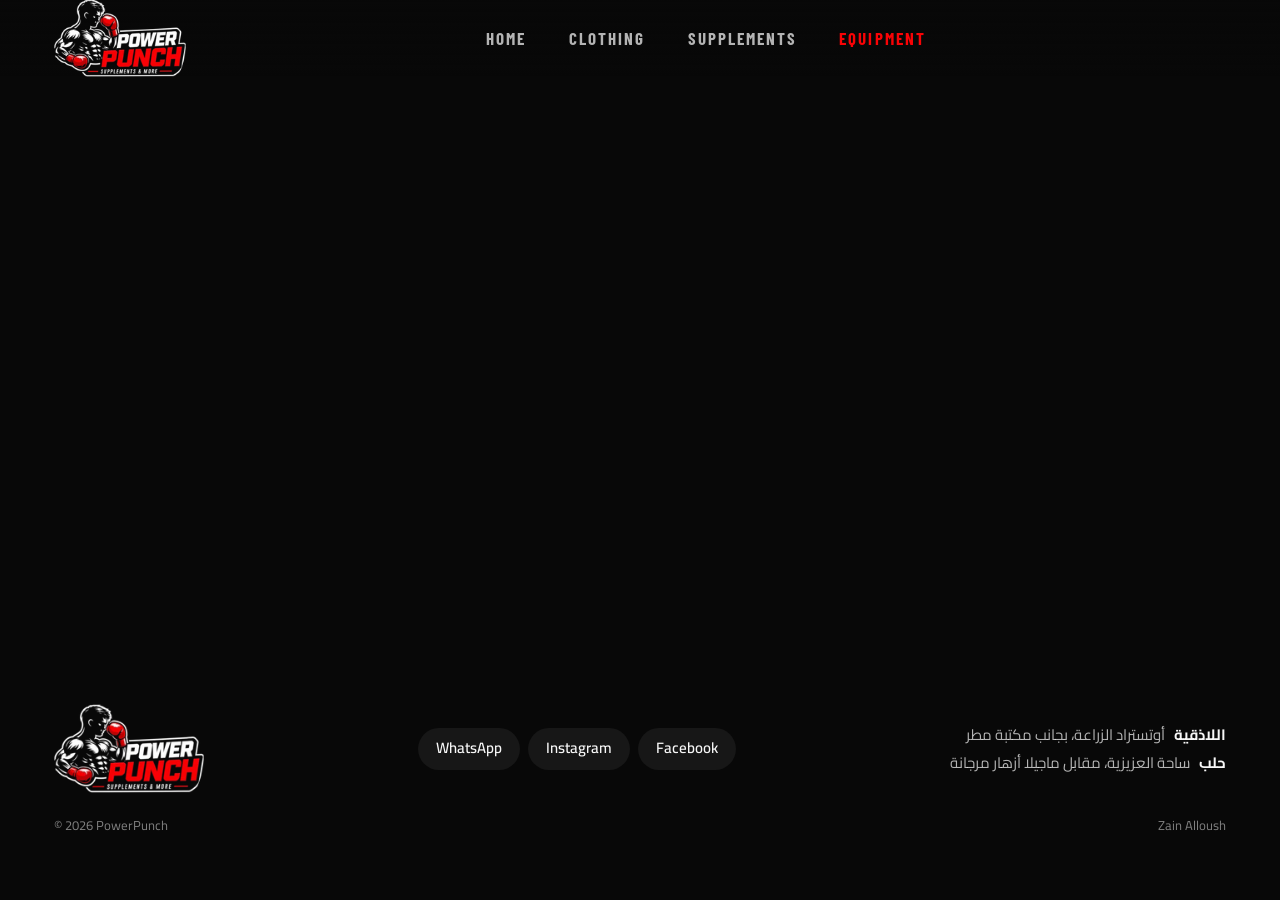
<file: equipment.html>
<!doctype html>
<html lang="en" dir="ltr">
<head>
<meta charset="utf-8">
<meta name="viewport" content="width=device-width, initial-scale=1, viewport-fit=cover">
<meta name="theme-color" content="#080808">
<meta name="color-scheme" content="dark">
<title>Equipment | PowerPunch</title>
<meta name="description" content="PowerPunch training equipment.">
<link rel="icon" type="image/png" sizes="32x32" href="products/powerpunch-favicon-32.png">
<link rel="icon" type="image/png" sizes="48x48" href="products/powerpunch-favicon-48.png">
<link rel="apple-touch-icon" sizes="180x180" href="products/powerpunch-favicon-180.png">
<link rel="preconnect" href="https://fonts.googleapis.com">
<link rel="preconnect" href="https://fonts.gstatic.com" crossorigin>
<link rel="stylesheet" href="https://fonts.googleapis.com/css2?family=Barlow+Condensed:ital,wght@0,600;0,700;0,800;1,700;1,800;1,900&family=Cairo:wght@400;600;700&display=swap">
<link rel="stylesheet" href="src/home.css">
<link rel="stylesheet" href="src/store.css">
<script>document.documentElement.classList.add('js')</script>
</head>
<body class="store">
<a class="skip-link" href="#main">Skip to content</a>

<header class="site-header" data-header>
  <div class="header-inner">
    <a class="site-logo" href="./" aria-label="PowerPunch home">
      <img src="products/home/powerpunch-lockup-180.webp" srcset="products/home/powerpunch-lockup-180.webp 180w, products/home/powerpunch-lockup-360.webp 360w" sizes="132px" width="180" height="107" alt="PowerPunch, Supplements &amp; More">
    </a>
    <nav class="site-nav" aria-label="Main">
      <a href="./">Home</a>
      <a href="clothes.html">Clothing</a>
      <a href="supplements.html">Supplements</a>
      <a href="equipment.html" aria-current="page">Equipment</a>
    </nav>
    <div class="header-end">
      <div class="menu" data-menu-root>
        <button class="menu-toggle" type="button" aria-expanded="false" aria-controls="menu-panel" aria-label="Open menu" data-menu-toggle>
          <span class="menu-toggle-icon" aria-hidden="true"><span></span><span></span></span>
        </button>
        <nav class="menu-panel" id="menu-panel" aria-label="Mobile" data-menu hidden>
          <a href="./">Home</a>
          <a href="clothes.html">Clothing</a>
          <a href="supplements.html">Supplements</a>
          <a href="equipment.html" aria-current="page">Equipment</a>
        </nav>
      </div>
    </div>
  </div>
</header>

<main id="main" class="equipment-empty" aria-label="Equipment"></main>

<footer class="site-footer">
  <div class="container footer-main">
    <a class="footer-logo" href="./" aria-label="PowerPunch home">
      <img src="products/home/powerpunch-lockup-360.webp" srcset="products/home/powerpunch-lockup-180.webp 180w, products/home/powerpunch-lockup-360.webp 360w" sizes="150px" width="360" height="214" alt="PowerPunch, Supplements &amp; More" loading="lazy" decoding="async">
    </a>
    <ul class="footer-social" role="list" aria-label="Contact">
      <li><a href="https://wa.me/message/ZHT4ZS3JJYTSL1" target="_blank" rel="noopener" data-contact="whatsapp">WhatsApp</a></li>
      <li><a href="https://www.instagram.com/power_punch.sy/" target="_blank" rel="noopener" data-contact="instagram">Instagram</a></li>
      <li><a href="https://www.facebook.com/share/1JdYsCdRRW/?mibextid=wwXIfr" target="_blank" rel="noopener" data-contact="facebook">Facebook</a></li>
    </ul>
    <ul class="footer-centers" role="list" lang="ar" dir="rtl" aria-label="نقاط الاستلام">
      <li><b>اللاذقية</b> أوتستراد الزراعة، بجانب مكتبة مطر</li>
      <li><b>حلب</b> ساحة العزيزية، مقابل ماجيلا أزهار مرجانة</li>
    </ul>
  </div>
  <div class="container footer-bottom">
    <p>© 2026 PowerPunch</p>
    <p>Zain Alloush</p>
  </div>
</footer>

<script defer src="src/config.js"></script>
<script defer src="src/catalog.js"></script>
<script defer src="src/storefront-ui.js"></script>
<script defer src="src/store-common.js"></script>
</body>
</html>
</file>
<file: src/home.css>
/* PowerPunch — Home page */

:root{
  --red:#F80306;
  --black:#080808;
  --white:#F7F7F7;
  --charcoal:#202124;

  --text:#F7F7F7;
  --text-muted:rgba(247,247,247,.72);
  --text-faint:rgba(247,247,247,.5);
  --surface:#121214;

  --display:'Barlow Condensed','Arial Narrow',Impact,sans-serif;
  --body:'Cairo',system-ui,-apple-system,'Segoe UI',Tahoma,sans-serif;

  --radius-sm:10px;
  --radius:16px;
  --radius-lg:22px;
  --gutter:clamp(16px,4.2vw,56px);
  --max:1320px;
  --header-h:76px;
  --ease:cubic-bezier(.2,.75,.2,1);
  --ease-out:cubic-bezier(.16,1,.3,1);
}

*,*::before,*::after{box-sizing:border-box}
html{scroll-behavior:smooth;scroll-padding-top:calc(var(--header-h) + 8px);-webkit-text-size-adjust:100%}
body{margin:0;background:var(--black);color:var(--text);font-family:var(--body);font-size:17px;line-height:1.65;-webkit-font-smoothing:antialiased;overflow-x:hidden}
@supports (overflow:clip){body{overflow-x:clip}}
img,canvas,svg{display:block;max-width:100%}
a{color:inherit;text-decoration:none}
a,button{-webkit-tap-highlight-color:transparent}
button{font:inherit;color:inherit}
h1,h2,h3,p{margin:0}
ul{margin:0;padding:0;list-style:none}
:focus-visible{outline:2px solid var(--red);outline-offset:4px}

.container{width:min(100% - var(--gutter)*2,var(--max));margin-inline:auto}

/* Page background: WebGL smoke + red light (src/home-bg.js) over a smooth CSS fallback */
.bg-fallback{position:fixed;inset:0;z-index:-3;pointer-events:none;background:
  radial-gradient(46% 38% at 80% 18%,rgba(248,3,6,.065),transparent 70%),
  radial-gradient(42% 34% at 14% 82%,rgba(248,3,6,.045),transparent 70%),
  var(--black)}
.bg-canvas{position:fixed;inset:0;z-index:-2;width:100%;height:100%;pointer-events:none;opacity:0;transition:opacity 1.2s ease}
.bg-canvas.is-live{opacity:1}

.skip-link{position:fixed;left:12px;top:12px;z-index:100;padding:10px 16px;border-radius:var(--radius-sm);background:var(--red);color:var(--white);font-weight:700;transform:translateY(-160%);transition:transform .2s}
.skip-link:focus{transform:none}

.line{display:block;overflow:hidden;padding-bottom:.06em;margin-bottom:-.06em}
.line-inner{display:block}

/* ---------- Buttons ---------- */
.btn{display:inline-flex;align-items:center;gap:18px;min-height:56px;padding:0 8px 0 26px;border-radius:999px;font-family:var(--display);font-weight:800;font-size:19px;letter-spacing:.08em;text-transform:uppercase;line-height:1;transition:transform .35s var(--ease),box-shadow .35s var(--ease),background-color .25s}
.btn--primary{background:var(--red);color:var(--white);box-shadow:0 10px 30px -12px rgba(248,3,6,.7)}
.btn-arrow{width:40px;height:40px;padding:10px;border-radius:50%;background:rgba(8,8,8,.28);fill:none;stroke:var(--white);stroke-width:2.2;stroke-linecap:round;stroke-linejoin:round;transition:transform .35s var(--ease)}
@media (hover:hover){
  .btn--primary:hover{transform:translateY(-2px);box-shadow:0 18px 40px -12px rgba(248,3,6,.85)}
  .btn--primary:hover .btn-arrow{transform:translateY(2px)}
}
.btn--primary:active{transform:translateY(1px) scale(.98)}

/* ---------- Header ---------- */
.site-header{position:fixed;inset:0 0 auto;z-index:50;transition:background-color .4s,transform .45s var(--ease)}
.site-header.is-scrolled{background:linear-gradient(rgba(8,8,8,.86),rgba(8,8,8,.5) 60%,rgba(8,8,8,0))}
.site-header.is-hidden{transform:translateY(-100%)}
.header-inner{display:flex;align-items:center;justify-content:space-between;gap:24px;height:var(--header-h);width:min(100% - var(--gutter)*2,1600px);margin-inline:auto}
.site-logo{display:block;width:132px;flex:none;border-radius:var(--radius-sm)}
.site-logo img{width:100%;height:auto}
.site-nav{display:flex;align-items:center;gap:clamp(18px,3vw,40px)}
.site-nav a{padding:8px 2px;border-radius:8px;font-family:var(--display);font-weight:700;font-size:17px;letter-spacing:.12em;text-transform:uppercase;color:var(--text-muted);transition:color .25s}
.site-nav a:hover{color:var(--white)}
.site-nav a[aria-current="page"]{color:var(--red)}

.menu{position:relative;display:none}
.menu-toggle{display:grid;place-items:center;width:46px;height:46px;padding:0;border:0;border-radius:14px;background:rgba(247,247,247,.08);cursor:pointer;transition:background-color .25s}
.menu-toggle[aria-expanded="true"]{background:var(--red)}
.menu-toggle-icon{position:relative;width:20px;height:14px}
.menu-toggle-icon span{position:absolute;left:0;right:0;height:2px;border-radius:2px;background:var(--white);transition:transform .3s var(--ease),top .3s var(--ease)}
.menu-toggle-icon span:first-child{top:2px}
.menu-toggle-icon span:last-child{top:10px}
.menu-toggle[aria-expanded="true"] .menu-toggle-icon span:first-child{top:6px;transform:rotate(45deg)}
.menu-toggle[aria-expanded="true"] .menu-toggle-icon span:last-child{top:6px;transform:rotate(-45deg)}
.menu-panel{position:absolute;right:0;top:calc(100% + 10px);min-width:210px;padding:8px;display:flex;flex-direction:column;border-radius:var(--radius);background:rgba(22,22,24,.96);-webkit-backdrop-filter:blur(16px);backdrop-filter:blur(16px);box-shadow:0 24px 50px -10px rgba(0,0,0,.7);transform-origin:top right;animation:menu-pop .22s var(--ease-out)}
.menu-panel[hidden]{display:none}
.menu-panel a{padding:11px 14px;border-radius:var(--radius-sm);font-family:var(--display);font-weight:700;font-size:20px;letter-spacing:.08em;text-transform:uppercase;color:var(--text-muted);transition:background-color .2s,color .2s}
.menu-panel a:hover,.menu-panel a:focus-visible{background:rgba(247,247,247,.07);color:var(--white)}
.menu-panel a[aria-current="page"]{color:var(--red)}
@keyframes menu-pop{from{opacity:0;transform:translateY(-6px) scale(.96)}}

/* ---------- Opening: hero + brand (pinned when motion is allowed) ---------- */
.hero-track{position:relative;--p:0;--out:clamp(0,calc(var(--p)/.5),1);--in:clamp(0,calc((var(--p) - .38)/.42),1)}
.hero-pin{position:relative}

.hero{position:relative;min-height:100vh;min-height:100svh;display:grid;grid-template-rows:1fr auto;isolation:isolate;overflow:hidden;--px:0;--py:0}
.hero-stage{position:absolute;inset:0;z-index:0}

.hero-layer{position:absolute;inset:0;will-change:transform}
.hero-layer--glow{transform:translate3d(calc(var(--px)*-6px),calc(var(--py)*-6px),0) scale(calc(1 + var(--out)*.35))}
.hero-layer--word{display:grid;place-items:center;align-content:start;padding-top:clamp(120px,22vh,240px);transform:perspective(1000px) translate3d(calc(var(--px)*-14px),calc(var(--py)*-10px),calc(var(--out)*-260px)) scale(calc(1 + var(--out)*.25));opacity:calc(1 - var(--out)*1.3)}
.hero-layer--athlete{transform-origin:50% 38%;opacity:calc(1 - var(--out)*.8 - var(--in)*.15);transform:perspective(1200px) translate3d(calc(var(--px)*16px),calc(var(--py)*10px - var(--out)*5vh),calc(var(--out)*240px)) rotateX(calc(var(--out)*20deg + var(--py)*-3deg)) rotateY(calc(var(--px)*4deg))}

.hero-glow{position:absolute;left:50%;top:clamp(24px,4vh,72px);width:min(168vh,112vw);aspect-ratio:736/414;transform:translateX(-50%);background:radial-gradient(36% 40% at 50% 34%,rgba(248,3,6,.21),rgba(248,3,6,.07) 55%,transparent 75%)}
.hero-floor{position:absolute;left:50%;bottom:-18vh;width:120vw;height:46vh;transform:translateX(-50%);background:radial-gradient(50% 50% at 50% 50%,rgba(248,3,6,.17),transparent 70%)}
.hero-word{font-family:var(--display);font-style:italic;font-weight:900;font-size:min(17.5vw,34vh);line-height:.8;letter-spacing:-.01em;color:transparent;-webkit-text-stroke:1.5px rgba(247,247,247,.10);white-space:nowrap;user-select:none}
.hero-word span{-webkit-text-stroke-color:rgba(248,3,6,.3)}

.hero-athlete{position:absolute;left:50%;top:clamp(24px,4vh,72px);width:min(168vh,112vw);aspect-ratio:736/414;transform:translateX(-50%)}
.hero-athlete-inner{position:absolute;inset:0}
.hero-photo{width:100%;height:100%;object-fit:cover}
.hero-light{position:absolute;inset:0;width:100%;height:100%;opacity:0;transition:opacity 1.2s ease;pointer-events:none}
.hero-light.is-live{opacity:1}

.hero-shade{position:absolute;inset:0;background:linear-gradient(to bottom,transparent 38%,rgba(8,8,8,.42) 76%,transparent 100%);pointer-events:none}

.hero-content{position:relative;z-index:2;grid-row:2;display:grid;grid-template-columns:minmax(0,1fr) minmax(280px,360px);align-items:end;gap:clamp(24px,4vw,72px);padding-bottom:clamp(40px,8vh,92px)}
.hero-title{font-family:var(--display);font-style:italic;font-weight:900;text-transform:uppercase;font-size:clamp(72px,min(10.6vw,18vh),204px);line-height:.84;letter-spacing:-.012em;margin-left:-.04em}
.hero-title .line{will-change:transform}
.hero-title .line:first-child{transform:perspective(900px) translate3d(calc(var(--out)*-34vw),calc(var(--out)*-8vh),calc(var(--out)*220px)) rotateY(calc(var(--out)*24deg));opacity:calc(1 - var(--out)*1.3)}
.hero-title .line:last-child{transform:perspective(900px) translate3d(calc(var(--out)*34vw),calc(var(--out)*6vh),calc(var(--out)*220px)) rotateY(calc(var(--out)*-24deg));opacity:calc(1 - var(--out)*1.3)}
.hero-title .accent{color:var(--red)}
.hero-aside-wrap{transform:translate3d(0,calc(var(--out)*14vh),0);opacity:calc(1 - var(--out)*1.7)}
.hero-aside{display:grid;gap:22px;justify-items:start}
.hero-intro{font-size:18px;line-height:1.8;color:var(--text);justify-self:stretch}

.scroll-hint{position:absolute;left:50%;bottom:18px;z-index:3;width:30px;height:30px;margin-left:-15px;opacity:calc(.7 - var(--out)*3)}
.scroll-hint svg{width:100%;height:100%;fill:none;stroke:var(--text-muted);stroke-width:2;stroke-linecap:round;stroke-linejoin:round;animation:hint 2.6s var(--ease) infinite}
@keyframes hint{0%,100%{transform:translateY(-3px)}50%{transform:translateY(4px)}}

/* Brand statement (second scene) */
.brand{position:relative;padding:clamp(80px,12vw,150px) 0;background:var(--black)}
.brand-inner{display:grid;grid-template-columns:minmax(0,1.2fr) minmax(0,1fr);align-items:center;gap:clamp(28px,5vw,80px)}
.brand-title{font-family:var(--display);font-style:italic;font-weight:900;text-transform:uppercase;font-size:clamp(52px,min(8vw,13vh),136px);line-height:.88;letter-spacing:-.01em}
.brand-line{display:block}
.brand-line>span{display:inline-block}
.brand-line--outline>span{color:transparent;-webkit-text-stroke:1.5px var(--white)}
.brand-line--red>span{color:var(--red)}
.brand-text{display:grid;gap:18px;max-width:460px;justify-self:end}
.brand-copy{font-size:clamp(18px,1.6vw,22px);line-height:1.8;font-weight:600;color:var(--text)}
.brand-copy--sub{color:var(--text-muted);font-weight:400}

/* Hero entrance (JS only; content is visible without it) */
.js .hero-athlete-inner{opacity:0;filter:brightness(.15);transform:scale(1.08)}
.js .hero-word{opacity:0;transform:translateX(6vw)}
.js .hero-glow,.js .hero-floor{opacity:0}
.js [data-enter]{opacity:0}
.js .hero-title .line-inner{transform:translateY(105%)}
.js .hero-aside[data-enter]{transform:translateY(20px)}
.js .is-ready .hero-athlete-inner{opacity:1;filter:brightness(1);transform:none;transition:opacity 1.6s ease,filter 2.2s ease,transform 2.4s var(--ease-out)}
.js .is-ready .hero-word{opacity:1;transform:none;transition:opacity 1.6s ease .5s,transform 2.4s var(--ease-out) .3s}
.js .is-ready .hero-glow,.js .is-ready .hero-floor{opacity:1;transition:opacity 2s ease .4s}
.js .is-ready [data-enter]{opacity:1;transition:opacity .9s ease,transform 1.1s var(--ease-out)}
.js .is-ready .hero-title .line-inner,.js .is-ready .hero-aside[data-enter]{transform:none;transition:transform 1.1s var(--ease-out)}
.js .is-ready [data-enter="1"]{transition-delay:.55s}
.js .is-ready [data-enter="2"]{transition-delay:.7s}
.js .is-ready [data-enter="3"]{transition-delay:.95s}
.js .is-ready [data-enter="4"]{transition-delay:1.6s}
.js .is-settled .hero-athlete-inner,.js .is-settled .hero-word{transition:none}
.js .is-ready .scroll-hint{opacity:calc(.7 - var(--out)*3)}

/* Pinned mode: added by JS when motion is allowed */
.pin .hero-track{height:260vh;height:260svh}
.pin .hero-pin{position:sticky;top:0;height:100vh;height:100svh;overflow:hidden}
.pin .hero{position:absolute;inset:0;min-height:0}
.pin .brand{position:absolute;inset:0;z-index:3;display:grid;align-items:center;padding:var(--header-h) 0 0;background:none;pointer-events:none}
.pin .brand-line,.pin .brand-copy{--k:0;--e:clamp(0,calc(var(--in)*1.9 - var(--k)*.15),1)}
.pin .brand-line>span{transform:perspective(900px) translate3d(0,calc((1 - var(--e))*70px),calc((1 - var(--e))*-380px)) rotateX(calc((1 - var(--e))*-55deg));opacity:var(--e);transform-origin:50% 100%;will-change:transform}
.pin .brand-line:nth-child(2){--k:1}
.pin .brand-line:nth-child(3){--k:2}
.pin .brand-line:nth-child(4){--k:3}
.pin .brand-copy{--k:4;opacity:var(--e);transform:translateY(calc((1 - var(--e))*30px))}
.pin .brand-copy--sub{--k:5}

/* Scroll reveals */
.js [data-reveal]{opacity:0;transform:translateY(28px);transition:opacity .9s ease calc(var(--d,0)*.09s),transform 1.1s var(--ease-out) calc(var(--d,0)*.09s)}
.js .line>[data-reveal]{opacity:1;transform:translateY(108%)}
.js [data-reveal].is-in{opacity:1;transform:none}

/* ---------- Categories ---------- */
.categories{position:relative;padding:clamp(56px,7vw,104px) 0 clamp(72px,9vw,128px)}
.section-head{display:flex;flex-wrap:wrap;align-items:flex-end;justify-content:space-between;gap:16px 48px;margin-bottom:clamp(32px,4vw,56px)}
.section-title{font-family:var(--display);font-style:italic;font-weight:900;text-transform:uppercase;font-size:clamp(52px,7.4vw,120px);line-height:.86;letter-spacing:-.01em}
.section-sub{max-width:420px;font-size:17px;line-height:1.8;color:var(--text-muted);padding-bottom:.4em}
.section-title em{color:transparent;-webkit-text-stroke:1.5px var(--white)}

.category-grid{display:grid;grid-template-columns:repeat(3,minmax(0,1fr));gap:clamp(16px,2vw,28px)}
.cat-card{--rx:0deg;--ry:0deg;--lx:50%;--ly:30%;--glow:0;position:relative;display:flex;flex-direction:column;height:100%;border-radius:var(--radius-lg);transform:perspective(1100px) rotateX(var(--rx)) rotateY(var(--ry));transform-style:preserve-3d;transition:transform .7s var(--ease),box-shadow .5s var(--ease)}
.cat-card.is-tracking{--depth:1;transition:transform .14s linear,box-shadow .5s var(--ease)}
.cat-card::before{content:"";position:absolute;inset:0;z-index:3;pointer-events:none;border-radius:inherit;padding:1.5px;background:radial-gradient(260px circle at var(--lx) var(--ly),var(--red),transparent 70%);-webkit-mask:linear-gradient(#000 0 0) content-box,linear-gradient(#000 0 0);-webkit-mask-composite:xor;mask:linear-gradient(#000 0 0) content-box exclude,linear-gradient(#000 0 0);opacity:var(--glow);transition:opacity .4s}
.cat-media{position:relative;display:block;aspect-ratio:4/4.4;overflow:hidden;border-radius:var(--radius-lg);background:transparent;-webkit-mask-image:radial-gradient(130% 112% at 50% 36%,#000 52%,transparent 80%);mask-image:radial-gradient(130% 112% at 50% 36%,#000 52%,transparent 80%)}
.cat-media img{width:100%;height:100%;object-fit:cover;transform:scale(1.02);transition:transform 1.2s var(--ease-out)}
.cat-media::after{content:"";position:absolute;inset:0;pointer-events:none}
.cat-light{position:absolute;left:0;right:0;top:0;aspect-ratio:4/4.4;border-radius:var(--radius-lg);pointer-events:none;z-index:1;background:radial-gradient(420px circle at var(--lx) var(--ly),rgba(247,247,247,.14),transparent 55%);mix-blend-mode:screen;opacity:var(--glow);transition:opacity .5s}
.cat-body{position:relative;z-index:2;flex:1;margin-top:-34px;display:flex;align-items:center;justify-content:space-between;gap:16px;padding:22px 22px 24px;transform:translateZ(calc(var(--depth,0)*16px));transition:transform .6s var(--ease)}
.cat-text{display:grid;gap:6px;min-width:0}
.cat-title{font-family:var(--display);font-style:italic;font-weight:900;text-transform:uppercase;font-size:clamp(40px,3.8vw,62px);line-height:.9}
.cat-desc{color:var(--text-muted);font-size:15px;line-height:1.6;text-align:left}
.cat-arrow{display:grid;place-items:center;width:52px;height:52px;flex:none;border-radius:50%;background:var(--red);overflow:hidden;box-shadow:0 10px 24px -10px rgba(248,3,6,.8);transition:transform .5s var(--ease)}
.cat-arrow svg{width:22px;height:22px;fill:none;stroke:var(--white);stroke-width:2.4;stroke-linecap:round;stroke-linejoin:round}

.cat-card--clothing .cat-media{background:radial-gradient(55% 45% at 50% 52%,rgba(248,3,6,.16),rgba(248,3,6,.04) 60%,transparent 80%)}
.cat-card--clothing .cat-media img{object-fit:contain;padding:9% 9% 5%;transform:scale(1);filter:drop-shadow(0 24px 28px rgba(0,0,0,.65))}
.cat-card--supplements .cat-media img{object-position:30% 50%}
.cat-card--supplements .cat-media::after{background:radial-gradient(70% 50% at 80% 100%,rgba(248,3,6,.14),transparent 70%)}
.cat-card--equipment .cat-media img{object-position:76% 50%}
.cat-card--equipment .cat-media::after{background:radial-gradient(80% 50% at 20% 100%,rgba(248,3,6,.13),transparent 70%)}

@media (hover:hover){
  .cat-card:hover,.cat-card:focus-visible{--glow:1}
  .cat-card:hover .cat-media img,.cat-card:focus-visible .cat-media img{transform:scale(1.07)}
  .cat-card--clothing:hover .cat-media img,.cat-card--clothing:focus-visible .cat-media img{transform:scale(1.05) translateY(-1.5%)}
  .cat-card:hover .cat-arrow,.cat-card:focus-visible .cat-arrow{transform:scale(1.06)}
  .cat-card:hover .cat-arrow svg,.cat-card:focus-visible .cat-arrow svg{animation:arrow-run .6s var(--ease) both}
}
.cat-card:focus-visible{outline-offset:6px;--glow:1}
.cat-card:active{transform:perspective(1100px) rotateX(var(--rx)) rotateY(var(--ry)) scale(.985)}
@keyframes arrow-run{0%{transform:none}45%{transform:translateX(170%)}46%{transform:translateX(-170%)}100%{transform:none}}

/* ---------- Statement ---------- */
.statement{position:relative;isolation:isolate;overflow-x:clip;padding:clamp(80px,10vw,140px) 0 clamp(72px,9vw,120px);--sp:0;--si:0}
.statement-glow{position:absolute;inset:-10% 0;z-index:-1;pointer-events:none;background:radial-gradient(closest-side at calc(35% + var(--sp)*30%) 50%,rgba(248,3,6,calc(.04 + var(--si)*.09)),transparent);filter:blur(10px)}
.statement-inner{position:relative;display:grid;gap:clamp(28px,4vw,48px)}
.statement-title{font-family:var(--display);font-style:italic;font-weight:900;text-transform:uppercase;font-size:clamp(64px,10.2vw,184px);line-height:.86;letter-spacing:-.015em}
.st-line{display:block;white-space:nowrap}
.st-line--1{transform:translate3d(calc((1 - var(--si))*-14vw),0,0);opacity:calc(.2 + var(--si)*.8)}
.st-line--2{text-align:right;transform:translate3d(calc((1 - var(--si))*14vw),0,0);opacity:calc(.2 + var(--si)*.8);color:var(--red)}
.st-outline{color:transparent;-webkit-text-stroke:2px var(--white)}
.statement-foot{display:flex;flex-wrap:wrap;align-items:center;justify-content:space-between;gap:20px 32px}
.statement-foot p{font-size:clamp(18px,1.8vw,22px);font-weight:600;color:var(--text-muted)}

/* ---------- Footer ---------- */
.site-footer{background:linear-gradient(rgba(8,8,8,0),rgba(8,8,8,.72) 40%);padding:56px 0 22px;color:var(--text-muted);font-size:15px}
.footer-main{display:flex;flex-wrap:wrap;align-items:center;justify-content:space-between;gap:20px 40px}
.footer-logo{display:block;width:150px;border-radius:var(--radius-sm)}
.footer-logo img{width:100%;height:auto}
.footer-social{display:flex;flex-wrap:wrap;gap:8px}
.footer-social a{display:inline-flex;align-items:center;min-height:42px;padding:0 18px;border-radius:999px;background:rgba(247,247,247,.06);font-weight:600;color:var(--text);transition:background-color .2s,color .2s}
.footer-social a:hover{background:var(--red);color:var(--white)}
.footer-centers{display:grid;gap:2px;line-height:1.7}
.footer-centers b{color:var(--white);font-weight:700;margin-left:6px}
.footer-bottom{display:flex;justify-content:space-between;gap:10px 24px;margin-top:22px;font-size:13px;color:var(--text-faint)}

/* ---------- Responsive ---------- */
@media (max-width:1100px){
  .hero-content{grid-template-columns:1fr;align-items:start}
  .hero-aside{max-width:520px}
}

@media (max-width:900px){
  :root{--header-h:66px}
  .site-nav{display:none}
  .menu{display:block}
  .site-logo{width:112px}

  .hero{grid-template-rows:minmax(0,1fr) auto;padding-top:var(--header-h)}
  .hero-stage{position:relative;grid-row:1;inset:auto}
  .hero-layer--word{display:none}
  /* Tighter editorial crop on small screens: shoulders and back fill the frame */
  /* Centre the athlete (not the photo) in the frame */
  .hero-athlete,.hero-glow{width:min(178vw,1300px);top:50%;transform:translate(-50%,-40%)}
  .hero-floor{bottom:-30%;height:60%}
  .hero-shade{background:linear-gradient(to bottom,transparent 45%,rgba(8,8,8,.4) 80%,transparent 100%)}
  .hero-content{grid-row:2;gap:22px;padding-bottom:max(48px,env(safe-area-inset-bottom));margin-top:-12vw}
  .hero-title{font-size:clamp(44px,min(15.5vw,8.5svh),128px)}
  .hero-intro{font-size:17px}
  .hero-aside .btn{justify-self:stretch;justify-content:space-between}

  .brand-inner{grid-template-columns:1fr}
  .brand-title{font-size:clamp(38px,min(13vw,8svh),96px)}
  .brand-inner{gap:clamp(18px,3svh,28px)}
  .brand-copy{font-size:clamp(15px,2.3svh,18px)}
  .brand-text{justify-self:stretch;max-width:none}

  .category-grid{grid-template-columns:minmax(0,1fr);gap:18px}
  .cat-title{font-size:clamp(32px,10.5vw,56px)}
  .cat-body{padding:18px 18px 20px}
  .cat-media,.cat-light{aspect-ratio:5/4}
  .cat-card--supplements .cat-media img{object-position:50% 40%}
  .cat-card--equipment .cat-media img{object-position:60% 50%}
  .cat-card--clothing .cat-media img{padding:6% 16% 3%}

  .statement-title{font-size:clamp(52px,15.5vw,120px)}
  .st-line{white-space:normal}
  .statement-foot .btn{flex:1 1 100%;justify-content:space-between}
}

@media (min-width:601px) and (max-width:900px){
  .category-grid{grid-template-columns:repeat(2,minmax(0,1fr))}
  .category-item:last-child{grid-column:1/-1}
  .category-item:last-child .cat-media,.category-item:last-child .cat-light{aspect-ratio:16/8}
}

@media (max-width:600px){
  body{font-size:16px}
  .footer-main{flex-direction:column;align-items:flex-start;gap:18px}
  .footer-logo{width:128px}
  .footer-centers{font-size:14px}
}

/* Short phones: tighter hero so the button never falls off screen */
@media (max-width:900px) and (max-height:700px){
  .hero-content{gap:14px;padding-bottom:20px;margin-top:-4vw}
  .hero-aside{gap:14px}
  .hero-intro{font-size:15px;line-height:1.7}
  .btn{min-height:50px}
  .scroll-hint{display:none}
}

@media (max-height:560px) and (min-width:700px){
  .hero-title{font-size:clamp(56px,15vh,120px)}
  .hero-content{padding-bottom:24px}
}

/* ---------- Reduced motion ---------- */
@media (prefers-reduced-motion:reduce){
  html{scroll-behavior:auto}
  *,*::before,*::after{animation-duration:.01ms!important;animation-iteration-count:1!important;transition-duration:.01ms!important;transition-delay:0s!important}
  .hero{--px:0!important;--py:0!important}
  .hero-track{--p:0!important}
  .statement{--sp:1!important;--si:1!important}
  .cat-card{transform:none!important}
  .js [data-reveal],.js .line>[data-reveal]{opacity:1;transform:none}
}
</file>
<file: src/store.css>
/* PowerPunch — shop pages (Clothing, Supplements, Equipment).
   Loaded after home.css, which provides the tokens, header, menu, buttons and footer. */

body.store{background:var(--black)}
.ar{direction:rtl;text-align:right}
.store main{display:block}
.store .site-header{background:linear-gradient(rgba(8,8,8,.9),rgba(8,8,8,0))}
.store .site-header.is-scrolled{background:rgba(8,8,8,.92)}
.header-end{display:flex;align-items:center;gap:14px}
.bag-btn{display:inline-flex;align-items:center;gap:8px;min-height:44px;padding:0 6px;border:0;background:none;cursor:pointer;font:700 15px var(--display);letter-spacing:.14em;text-transform:uppercase;color:var(--text-muted);transition:color .2s}
.bag-btn:hover{color:var(--white)}
.bag-btn .bag-count{display:inline-grid;place-items:center;min-width:24px;height:24px;padding:0 6px;border-radius:12px;background:rgba(247,247,247,.1);color:var(--white);font:700 13px var(--body);letter-spacing:0}
.bag-btn.has-items .bag-count{background:var(--red)}

.eyebrow{font:700 13px var(--display);letter-spacing:.24em;text-transform:uppercase;color:var(--text-faint)}
.display{font-family:var(--display);font-style:italic;font-weight:900;text-transform:uppercase;line-height:.86;letter-spacing:-.005em}
.price{font:700 24px var(--display);letter-spacing:.02em;white-space:nowrap}
.price del{color:var(--text-faint);font-size:.72em;margin-inline-start:8px;font-weight:600}
.sale-tag{display:block;font:700 12px var(--display);letter-spacing:.16em;text-transform:uppercase;color:var(--red)}

.btn-solid,.btn-line{display:inline-flex;align-items:center;justify-content:center;min-height:52px;padding:0 26px;border:0;border-radius:999px;cursor:pointer;font:800 17px var(--display);letter-spacing:.1em;text-transform:uppercase;color:var(--white);transition:background-color .2s,box-shadow .2s,opacity .2s}
.btn-solid{background:var(--red)}
.btn-solid:hover{background:#d90205}
.btn-line{background:none;box-shadow:inset 0 0 0 1.5px rgba(247,247,247,.35)}
.btn-line:hover{box-shadow:inset 0 0 0 1.5px var(--white)}
.btn-solid:disabled,.btn-line:disabled{opacity:.35;cursor:not-allowed}
.round-btn{display:grid;place-items:center;width:46px;height:46px;border:0;border-radius:50%;background:none;box-shadow:inset 0 0 0 1.5px rgba(247,247,247,.25);color:var(--text-muted);cursor:pointer;transition:box-shadow .2s,color .2s}
.round-btn:hover{box-shadow:inset 0 0 0 1.5px var(--white);color:var(--white)}
.round-btn svg{width:18px;height:18px;fill:none;stroke:currentColor;stroke-width:2;stroke-linecap:round;stroke-linejoin:round}

/* Tabs (filters) */
.tabs{display:flex;gap:26px;overflow-x:auto;scrollbar-width:none;-webkit-overflow-scrolling:touch}
.tabs::-webkit-scrollbar{display:none}
.tabs button{flex:none;padding:6px 0 10px;border:0;background:none;cursor:pointer;font:600 15px var(--body);color:var(--text-faint);white-space:nowrap;box-shadow:inset 0 -2px 0 transparent;transition:color .2s,box-shadow .2s}
.tabs button:hover{color:var(--text)}
.tabs button[aria-pressed="true"]{color:var(--white);box-shadow:inset 0 -2px 0 var(--red)}
.tabs .count{margin-inline-start:6px;color:var(--text-faint);font-size:13px}

/* ---------- Catalog grid ---------- */
.catalog{padding:96px 0 40px}
.catalog-head{display:flex;flex-wrap:wrap;align-items:flex-end;justify-content:space-between;gap:20px 40px;padding-bottom:22px;margin-bottom:28px;border-bottom:1px solid rgba(247,247,247,.1)}
.catalog-head .display{font-size:clamp(44px,5.6vw,72px)}
.catalog-tools{display:flex;flex-wrap:wrap;align-items:center;gap:16px 28px;margin-bottom:34px}
.search{position:relative;flex:0 1 320px}
.search input{width:100%;height:46px;padding:0 0 0 30px;border:0;border-bottom:1px solid rgba(247,247,247,.3);background:none;color:var(--white);font:16px var(--body);direction:rtl;outline:none}
.search input::placeholder{color:var(--text-faint)}
.search input:focus{border-bottom-color:var(--white)}
.search svg{position:absolute;left:0;top:13px;width:20px;height:20px;fill:none;stroke:var(--text-faint);stroke-width:2}
.grid{display:grid;grid-template-columns:repeat(4,minmax(0,1fr));gap:44px 22px}
.card{position:relative;display:block;width:100%;padding:0;border:0;background:none;color:inherit;text-align:inherit;cursor:pointer}
.card-media{position:relative;display:block;aspect-ratio:4/5;overflow:hidden;background:#e9e9e7}
.card-media.square{aspect-ratio:1;background:#141416}
.card-media img{width:100%;height:100%;object-fit:cover;transition:transform .8s var(--ease-out)}
@media (hover:hover){.card:hover .card-media img{transform:scale(1.035)}}
.card:focus-visible{outline-offset:6px}
.card-body{display:flex;justify-content:space-between;align-items:flex-start;gap:14px;padding-top:14px}
.card-name{display:block;font:600 16px/1.5 var(--body)}
.card-sub{display:block;margin-top:2px;font-size:13px;color:var(--text-faint)}
.card-side{flex:none;text-align:left}
.card .price{font-size:21px}
.dots{display:flex;gap:5px;margin-top:8px;justify-content:flex-end}
.dots i{width:10px;height:10px;border-radius:50%;box-shadow:inset 0 0 0 1px rgba(247,247,247,.3)}
.sold-out{position:absolute;left:12px;top:12px;padding:4px 10px;border-radius:999px;background:rgba(8,8,8,.82);font:600 12px var(--body);color:var(--white)}
.empty-note{grid-column:1/-1;padding:40px 0;color:var(--text-faint);text-align:center}

/* ---------- Product panel ---------- */
.sheet{position:fixed;inset:0 0 0 auto;width:min(480px,100%);height:100%;max-height:none;max-width:none;margin:0;padding:0;border:0;background:#111113;color:var(--text);overflow:hidden}
.sheet::backdrop{background:rgba(8,8,8,.6)}
.sheet[open]{animation:sheet-in .38s var(--ease-out)}
@keyframes sheet-in{from{transform:translateX(100%)}}
.sheet-inner{height:100%;overflow-y:auto;overscroll-behavior:contain;padding:22px 30px 30px;display:flex;flex-direction:column;gap:22px}
.sheet-inner>*{flex:none}
.sheet-close{align-self:flex-start;display:inline-flex;align-items:center;gap:8px;min-height:40px;padding:0;border:0;background:none;cursor:pointer;font:700 14px var(--display);letter-spacing:.2em;text-transform:uppercase;color:var(--text-faint)}
.sheet-close:hover{color:var(--white)}
.gallery-main{height:min(50vh,430px);display:grid;place-items:center;overflow:hidden}
.gallery-main img{max-width:100%;max-height:100%;object-fit:contain;border-radius:3px}
.thumbs{display:flex;gap:8px;overflow-x:auto;scrollbar-width:none}
.thumbs button{flex:none;width:64px;height:64px;padding:0;border:0;border-radius:3px;overflow:hidden;background:#e9e9e7;cursor:pointer;opacity:.5;transition:opacity .2s}
.thumbs button[aria-pressed="true"]{opacity:1;box-shadow:0 0 0 2px var(--white)}
.thumbs img{width:100%;height:100%;object-fit:cover}
.sheet-title{font:700 24px/1.4 var(--body)}
.field-label{display:flex;justify-content:flex-start;gap:8px;margin-bottom:10px;font:700 13px var(--display);letter-spacing:.2em;text-transform:uppercase;color:var(--text-faint)}
.field-label b{font:600 14px var(--body);letter-spacing:0;text-transform:none;color:var(--white)}
.swatches{display:flex;flex-wrap:wrap;gap:12px}
.swatches button{width:32px;height:32px;padding:0;border:0;border-radius:50%;cursor:pointer;box-shadow:inset 0 0 0 1px rgba(247,247,247,.25)}
.swatches button[aria-pressed="true"]{box-shadow:0 0 0 2px #111113,0 0 0 3.5px var(--white)}
.swatches button.is-empty{opacity:.35}
.options{display:flex;flex-wrap:wrap;gap:6px}
.options button{min-width:56px;min-height:44px;padding:0 14px;border:0;border-radius:4px;background:none;cursor:pointer;box-shadow:inset 0 0 0 1px rgba(247,247,247,.22);color:var(--text);font:600 15px var(--body)}
.options.sizes button{font:700 16px var(--display);letter-spacing:.04em}
.options button[aria-pressed="true"]{background:var(--white);color:var(--black);box-shadow:none}
.options button:disabled{color:rgba(247,247,247,.25);cursor:not-allowed;background:repeating-linear-gradient(135deg,transparent 0 6px,rgba(247,247,247,.05) 6px 7px)}
.fixed-option{font-size:15px;color:var(--text)}
.stock-line{font-size:14px;color:var(--text-muted)}
.stock-line.is-out{color:#ff6b6d}
.qty{display:inline-flex;align-items:center;gap:4px;direction:ltr}
.qty button{width:40px;height:40px;border:0;border-radius:50%;background:rgba(247,247,247,.07);color:var(--white);font-size:20px;cursor:pointer}
.qty button:disabled{opacity:.3;cursor:not-allowed}
.qty output{min-width:34px;text-align:center;font:700 18px var(--display)}
.sheet-actions{display:grid;gap:10px}
.sheet-desc{font-size:15px;line-height:1.85;color:var(--text-muted);white-space:pre-line}
.reel-link{font-size:14px;color:var(--text-muted);text-decoration:underline;text-underline-offset:4px}
.reel-link:hover{color:var(--white)}

/* ---------- Toast ---------- */
.toast{position:fixed;left:50%;bottom:24px;z-index:80;transform:translate(-50%,20px);padding:12px 20px;border-radius:999px;background:var(--white);color:var(--black);font:600 15px var(--body);opacity:0;pointer-events:none;transition:opacity .25s,transform .25s;direction:rtl}
.toast.live{opacity:1;transform:translate(-50%,0)}

/* ---------- Checkout dialog (markup from cart.js) ---------- */
.cart-dialog{position:fixed;inset:0 0 0 auto;width:min(500px,100%);height:100%;max-height:none;max-width:none;margin:0;padding:0;border:0;background:#111113;color:var(--text);font-family:var(--body)}
.cart-dialog::backdrop{background:rgba(8,8,8,.6)}
.cart-dialog[open]{animation:sheet-in .38s var(--ease-out)}
.cart-panel{height:100%;overflow-y:auto;overscroll-behavior:contain;padding:22px 28px 28px;display:flex;flex-direction:column;gap:16px}
.cart-header{display:flex;align-items:center;justify-content:space-between;gap:16px;padding-bottom:16px;border-bottom:1px solid rgba(247,247,247,.1)}
.cart-header .kicker{display:none}
.cart-header h2{margin:0;font:700 24px var(--body)}
.cart-close{width:42px;height:42px;border:0;border-radius:50%;background:rgba(247,247,247,.07);color:var(--white);font-size:22px;cursor:pointer}
.cart-item{display:grid;grid-template-columns:72px 1fr auto;gap:14px;align-items:start;padding:14px 0;border-bottom:1px solid rgba(247,247,247,.07)}
.cart-art{width:72px;height:72px;border-radius:3px;overflow:hidden;background:#e9e9e7;display:grid;place-items:center}
.cart-art img{width:100%;height:100%;object-fit:cover}
.cart-art svg{width:90%;height:90%}
.cart-item-info h3{margin:0 0 4px;font:600 15px/1.5 var(--body)}
.cart-item-info p{margin:0;font-size:13px;color:var(--text-muted);line-height:1.7}
.cart-item>strong{font:700 18px var(--display)}
.cart-controls{display:flex;align-items:center;gap:8px;margin-top:8px}
.cart-controls button{min-width:32px;height:32px;border:0;border-radius:50%;background:rgba(247,247,247,.07);color:var(--white);cursor:pointer;font-size:16px}
.cart-controls button:disabled{opacity:.3}
.cart-controls .cart-remove{min-width:0;padding:0 12px;border-radius:999px;font-size:13px;color:var(--text-muted)}
.cart-empty{padding:40px 0;text-align:center;color:var(--text-muted)}
.cart-empty p:first-child{font:700 20px var(--body);color:var(--white)}
.cart-empty .cta{margin-top:12px;min-height:46px;padding:0 22px;border:0;border-radius:999px;background:var(--red);color:var(--white);font:700 15px var(--body);cursor:pointer}
.cart-config-note{margin:0;padding:12px 14px;border-radius:6px;background:rgba(248,3,6,.12);color:#ffb3b4;font-size:14px}
#cart-form{display:flex;flex-direction:column;gap:6px}
#cart-form label{margin-top:10px;font-size:14px;color:var(--text-muted)}
#cart-form input,#cart-form select,#cart-form textarea{width:100%;min-height:46px;padding:10px 14px;border:0;border-radius:6px;background:rgba(247,247,247,.06);box-shadow:inset 0 0 0 1px rgba(247,247,247,.12);color:var(--white);font:15px var(--body)}
#cart-form select option{background:#111113}
#cart-form input:focus,#cart-form select:focus,#cart-form textarea:focus{outline:none;box-shadow:inset 0 0 0 1.5px var(--white)}
#cart-form input:disabled,#cart-form select:disabled,#cart-form textarea:disabled{opacity:.45}
.checkout-section-title{margin:22px 0 4px;font:700 17px var(--body)}
.checkout-section-title bdi{display:none}
.cart-hint{margin:4px 0 0;font-size:13px;line-height:1.7;color:var(--text-faint)}
.cart-discount{padding:14px 0;border-bottom:1px solid rgba(247,247,247,.07)}
.cart-code-row{display:flex;gap:8px}
.cart-code-row button{flex:none;min-height:46px;padding:0 18px;border:0;border-radius:6px;background:rgba(247,247,247,.1);color:var(--white);font:600 14px var(--body);cursor:pointer}
.checkout-footer{position:sticky;bottom:-28px;margin:18px -28px -28px;padding:18px 28px 24px;background:#111113;border-top:1px solid rgba(247,247,247,.1);display:grid;gap:10px}
#cart-discount-summary div{display:flex;justify-content:space-between;font-size:14px;color:var(--text-muted)}
.cart-total{display:flex;justify-content:space-between;align-items:baseline}
.cart-total span{font-size:15px;color:var(--text-muted)}
.cart-total strong{font:800 28px var(--display)}
#cart-checkout{min-height:54px;border:0;border-radius:999px;background:var(--red);color:var(--white);font:700 16px var(--body);cursor:pointer}
#cart-checkout:disabled{opacity:.35;cursor:not-allowed}

/* ---------- Responsive ---------- */
@media (max-width:1100px){.grid{grid-template-columns:repeat(3,minmax(0,1fr))}}
@media (max-width:900px){
  .header-end{gap:6px}
  .bag-btn .bag-label{display:none}
  .grid{grid-template-columns:repeat(2,minmax(0,1fr));gap:30px 12px}
  .catalog{padding-top:64px}
  .card-body{flex-direction:column-reverse;gap:4px}
  .card-side{text-align:right}
  .sheet,.cart-dialog{inset:auto 0 0 0;width:100%;height:92vh;height:92dvh;border-radius:18px 18px 0 0}
  .sheet[open],.cart-dialog[open]{animation:sheet-up .38s var(--ease-out)}
  .sheet-inner{padding:16px 18px 26px;gap:18px}
  .gallery-main{height:min(40vh,330px)}
  .cart-panel{padding:18px 18px 24px}
  .checkout-footer{margin:18px -18px -24px;padding:16px 18px 20px}
}
@keyframes sheet-up{from{transform:translateY(100%)}}
@media (prefers-reduced-motion:reduce){.sheet[open],.cart-dialog[open]{animation:none}}

/* Equipment: intentionally empty between the shared header and footer */
.equipment-empty{min-height:72vh;min-height:72svh}

/* Product names keep their own reading direction within the existing layouts. */
.product-name{unicode-bidi:isolate;display:inline-block;text-align:start;overflow-wrap:anywhere;letter-spacing:normal}
.product-name-en{display:inline-block;max-width:100%;font-size:.76em;font-weight:500;opacity:.78}
</file>
